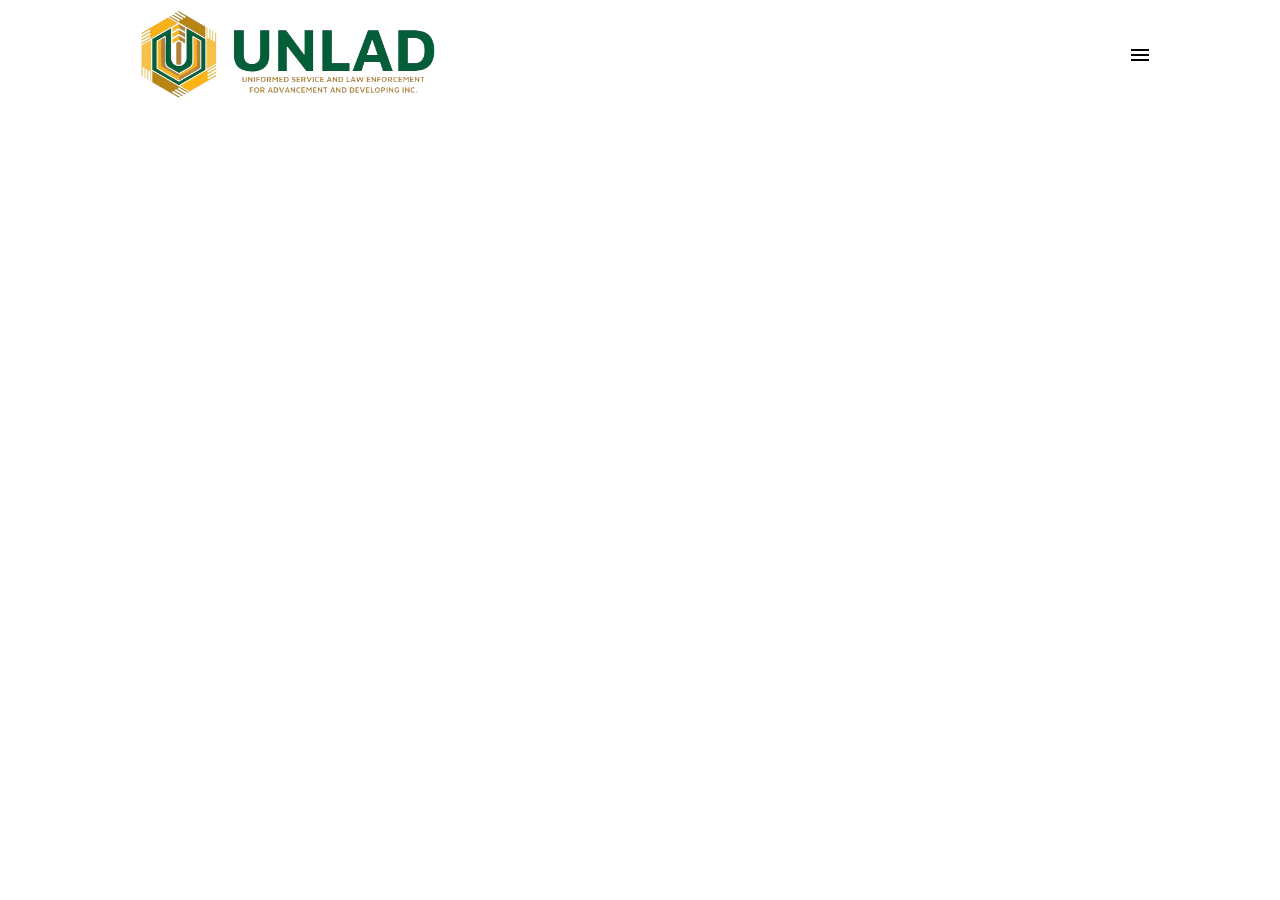
<file: index.html>
<!DOCTYPE html>
<html lang="en">
<head>
    <meta charset="UTF-8">
    <meta name="viewport" content="width=device-width, initial-scale=1.0">
    <link rel="stylesheet" href="https://cdnjs.cloudflare.com/ajax/libs/font-awesome/6.5.2/css/all.min.css" integrity="sha512-SnH5WK+bZxgPHs44uWIX+LLJAJ9/2PkPKZ5QiAj6Ta86w+fsb2TkcmfRyVX3pBnMFcV7oQPJkl9QevSCWr3W6A==" crossorigin="anonymous" referrerpolicy="no-referrer" />
    <link href="https://fonts.googleapis.com/css2?family=Poppins:ital,wght@0,100;0,200;0,300;0,400;0,500;0,600;0,700;0,800;0,900;1,100;1,200;1,300;1,400;1,500;1,600;1,700;1,800;1,900&display=swap" rel="stylesheet">
    <link rel="stylesheet" href="css files/style.css">
    <link rel="shortcut icon" type="x-icon" href="images/UNLAD_LOGO.png">
    <title>UNLAD Credit Cooperative</title>
</head>
<body>
    <!-- HEADER SECTION START -->
    <header>
        <div class="inner_header">
           <div class="logo-container">
                <a href="index.html"><img class="logo" src="images/UCC-Logo w Label.png" alt="UNLAD Credit Cooperative"></a>
           </div>
           <ul class="sidebar">

                <li onclick=closeSidebar()><a href="#" class="closeSidebar"><svg xmlns="http://www.w3.org/2000/svg" height="24" viewBox="0 -960 960 960" width="24"><path d="m256-200-56-56 224-224-224-224 56-56 224 224 224-224 56 56-224 224 224 224-56 56-224-224-224 224Z"/></svg></a></li>
                
            <li><a href="index.html">Home</a></li>
            <li><a href="aboutUs.html">About Us</a></li>
            <li><a href="member.html">How to be a Member</a></li>
            <li><a href="contact.html">Contact Us</a></li>


            <img class="logo" src="images/UCC-Logo w Label.png" alt="UNLAD Credit Cooperative">
           </ul>

           <ul class="navbar">
            <li><a href="index.html">Home</a></li>
            <div class="dropdown">
            <li><a href="aboutUs.html" class="dropbtn">About Us <i class="fa-solid fa-chevron-down"></i></a></li>
                <div class="dropdown-content">
                    <a href="#">About Cooperative</a>
                    <a href="#">Our Key Officers</a>
                    <a href="#">Our Organization</a>
                    <a href="#">Vision / Mission / Cooperative Values</a>
                </div>
            </div>   
            <li><a href="member.html">How to be a Member</a></li>
            <li><a href="contact.html">Contact Us</a></li>
            <li onclick=showSidebar()><svg xmlns="http://www.w3.org/2000/svg" height="24" viewBox="0 -960 960 960" width="24"><path d="M120-240v-80h720v80H120Zm0-200v-80h720v80H120Zm0-200v-80h720v80H120Z"/></svg></li>       
           </ul>


        </div>
    </header>
    <!-- HEADER SECTION END-->

    <!-- BANNER SECTION -->

    <div class="container">
        <div class="banner-container">

        </div>
    </div>


   

    <script src="script.js"></script>
    
</body>
</html>
</file>
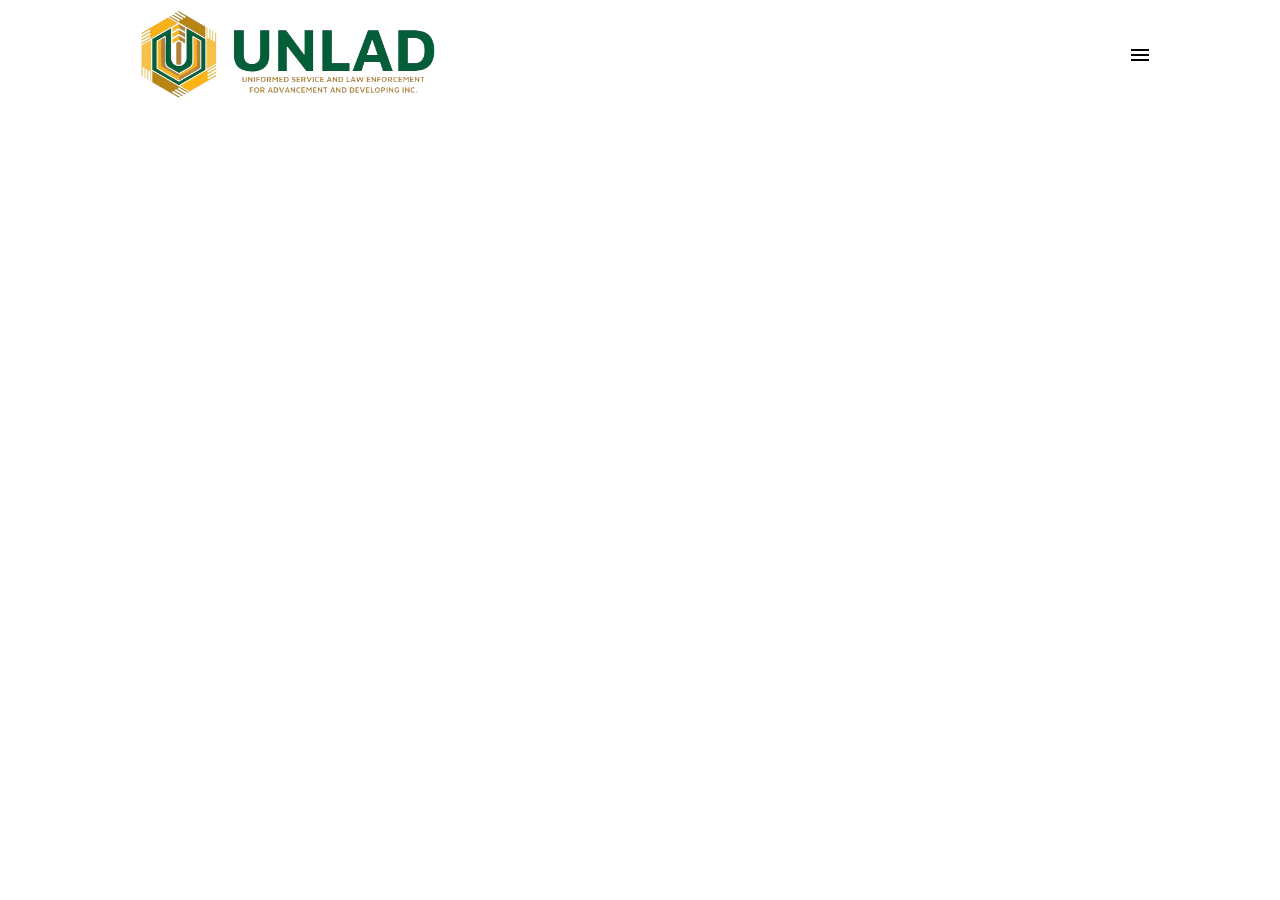
<file: aboutUs.html>
<!DOCTYPE html>
<html lang="en">
<head>
    <meta charset="UTF-8">
    <meta name="viewport" content="width=device-width, initial-scale=1.0">
    <link rel="stylesheet" href="https://cdnjs.cloudflare.com/ajax/libs/font-awesome/6.5.2/css/all.min.css" integrity="sha512-SnH5WK+bZxgPHs44uWIX+LLJAJ9/2PkPKZ5QiAj6Ta86w+fsb2TkcmfRyVX3pBnMFcV7oQPJkl9QevSCWr3W6A==" crossorigin="anonymous" referrerpolicy="no-referrer" />
    <link href="https://fonts.googleapis.com/css2?family=Poppins:ital,wght@0,100;0,200;0,300;0,400;0,500;0,600;0,700;0,800;0,900;1,100;1,200;1,300;1,400;1,500;1,600;1,700;1,800;1,900&display=swap" rel="stylesheet">
    <link rel="stylesheet" href="css files/style.css">
    <link rel="shortcut icon" type="x-icon" href="images/UNLAD_LOGO.png">
    <title>UNLAD Credit Cooperative</title>
</head>
<body>
    <!-- HEADER SECTION-->
    <header>
        <div class="inner_header">
           <div class="logo-container">
                <a href="index.html"><img class="logo" src="images/UCC-Logo w Label.png" alt="UNLAD Credit Cooperative"></a>
           </div>
           <ul class="sidebar">
            
                <li onclick=closeSidebar()><a href="#" class="closeSidebar"><svg xmlns="http://www.w3.org/2000/svg" height="24" viewBox="0 -960 960 960" width="24"><path d="m256-200-56-56 224-224-224-224 56-56 224 224 224-224 56 56-224 224 224 224-56 56-224-224-224 224Z"/></svg></a></li>
            
            <li><a href="index.html">Home</a></li>
            <li><a href="aboutUs.html">About Us</a></li>
            <li><a href="member.html">How to be a Member</a></li>
            <li><a href="contact.html">Contact Us</a></li>


            <img class="logo" src="images/UCC-Logo w Label.png" alt="UNLAD Credit Cooperative">
           </ul>

           <ul class="navbar">
            <li><a href="index.html">Home</a></li>
            <div class="dropdown">
            <li><a href="aboutUs.html" class="dropbtn">About Us <i class="fa-solid fa-chevron-down"></a></i></li>
                <div class="dropdown-content">
                    <a href="#">About Cooperative</a>
                    <a href="#">Our Key Officers</a>
                    <a href="#">Our Organization</a>
                    <a href="#">Vision / Mission / Cooperative Values</a>
                </div>
            </div>   
            <li><a href="member.html">How to be a Member</a></li>
            <li><a href="contact.html">Contact Us</a></li>
            <li onclick='showSidebar()'><svg xmlns="http://www.w3.org/2000/svg" height="24" viewBox="0 -960 960 960" width="24"><path d="M120-240v-80h720v80H120Zm0-200v-80h720v80H120Zm0-200v-80h720v80H120Z"/></svg></li>       
           </ul>


        </div>
    </header>
    <!-- HEADER SECTION -->

    <!-- BANNER SECTION -->





   

    
    <script src="script.js"></script>
</body>
</html>
</file>
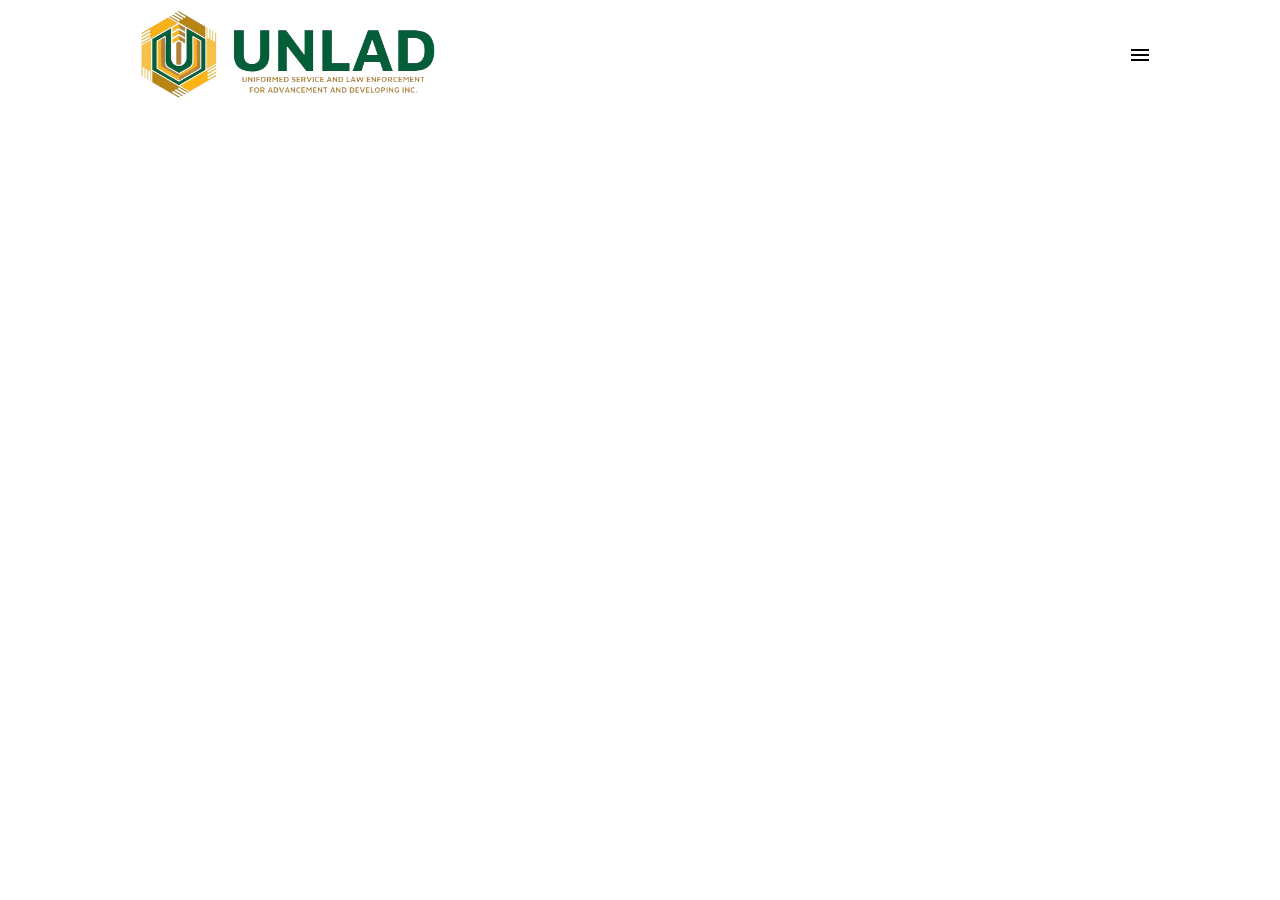
<file: contact.html>
<!DOCTYPE html>
<html lang="en">
<head>
    <meta charset="UTF-8">
    <meta name="viewport" content="width=device-width, initial-scale=1.0">
    <link rel="stylesheet" href="https://cdnjs.cloudflare.com/ajax/libs/font-awesome/6.5.2/css/all.min.css" integrity="sha512-SnH5WK+bZxgPHs44uWIX+LLJAJ9/2PkPKZ5QiAj6Ta86w+fsb2TkcmfRyVX3pBnMFcV7oQPJkl9QevSCWr3W6A==" crossorigin="anonymous" referrerpolicy="no-referrer" />
    <link href="https://fonts.googleapis.com/css2?family=Poppins:ital,wght@0,100;0,200;0,300;0,400;0,500;0,600;0,700;0,800;0,900;1,100;1,200;1,300;1,400;1,500;1,600;1,700;1,800;1,900&display=swap" rel="stylesheet">
    <link rel="stylesheet" href="css files/style.css">
    <link rel="shortcut icon" type="x-icon" href="images/UNLAD_LOGO.png">
    <title>UNLAD Credit Cooperative</title>
</head>
<body>
    <!-- HEADER SECTION START-->
    <header>
        <div class="inner_header">
           <div class="logo-container">
                <a href="index.html"><img class="logo" src="images/UCC-Logo w Label.png" alt="UNLAD Credit Cooperative"></a>
           </div>
           <ul class="sidebar">
            
                <li onclick=closeSidebar()><a href="#" class="closeSidebar"><svg xmlns="http://www.w3.org/2000/svg" height="24" viewBox="0 -960 960 960" width="24"><path d="m256-200-56-56 224-224-224-224 56-56 224 224 224-224 56 56-224 224 224 224-56 56-224-224-224 224Z"/></svg></a></li>
            
            <li><a href="index.html">Home</a></li>
            <li><a href="aboutUs.html">About Us</a></li>
            <li><a href="member.html">How to be a Member</a></li>
            <li><a href="contact.html">Contact Us</a></li>


            <img class="logo" src="images/UCC-Logo w Label.png" alt="UNLAD Credit Cooperative">
           </ul>

           <ul class="navbar">
            <li><a href="index.html">Home</a></li>
            <div class="dropdown">
            <li><a href="aboutUs.html" class="dropbtn">About Us <i class="fa-solid fa-chevron-down"></a></i></li>
                <div class="dropdown-content">
                    <a href="#">About Cooperative</a>
                    <a href="#">Our Key Officers</a>
                    <a href="#">Our Organization</a>
                    <a href="#">Vision / Mission / Cooperative Values</a>
                </div>
            </div>   
            <li><a href="member.html">How to be a Member</a></li>
            <li><a href="contact.html">Contact Us</a></li>
            <li onclick='showSidebar()'><svg xmlns="http://www.w3.org/2000/svg" height="24" viewBox="0 -960 960 960" width="24"><path d="M120-240v-80h720v80H120Zm0-200v-80h720v80H120Zm0-200v-80h720v80H120Z"/></svg></li>       
           </ul>


        </div>
    </header>
    <!-- HEADER SECTION END -->

    <script src="script.js"></script>
    </body>
    </html>
</file>
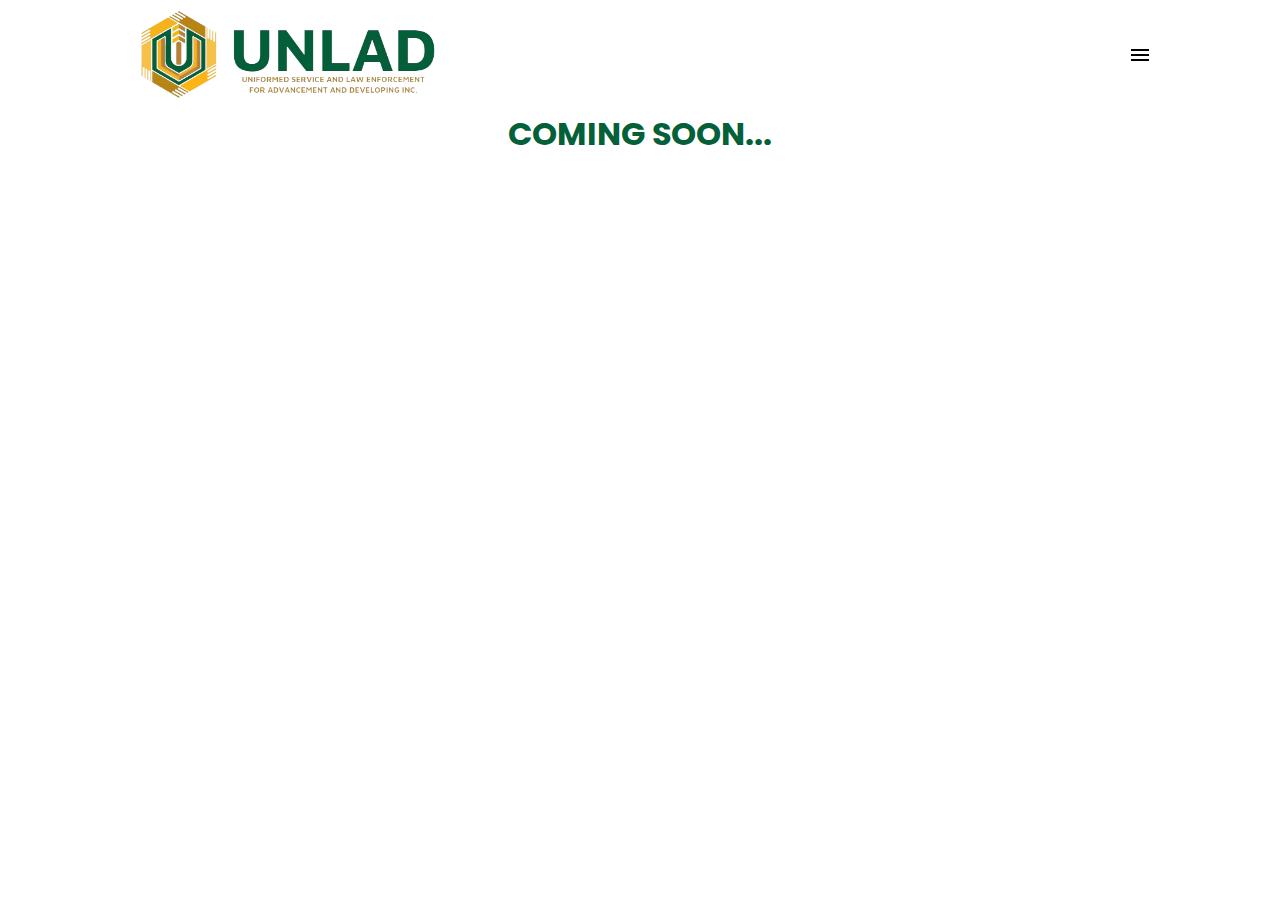
<file: member.html>
<!DOCTYPE html>
<html lang="en">
<head>
    <meta charset="UTF-8">
    <meta name="viewport" content="width=device-width, initial-scale=1.0">
    <link rel="stylesheet" href="https://cdnjs.cloudflare.com/ajax/libs/font-awesome/6.5.2/css/all.min.css" integrity="sha512-SnH5WK+bZxgPHs44uWIX+LLJAJ9/2PkPKZ5QiAj6Ta86w+fsb2TkcmfRyVX3pBnMFcV7oQPJkl9QevSCWr3W6A==" crossorigin="anonymous" referrerpolicy="no-referrer" />
    <link href="https://fonts.googleapis.com/css2?family=Poppins:ital,wght@0,100;0,200;0,300;0,400;0,500;0,600;0,700;0,800;0,900;1,100;1,200;1,300;1,400;1,500;1,600;1,700;1,800;1,900&display=swap" rel="stylesheet">
    <link rel="stylesheet" href="css files/style.css">
    <link rel="stylesheet" href="css files/member.css">
    <link rel="shortcut icon" type="x-icon" href="images/UNLAD_LOGO.png">
    <title>UNLAD Credit Cooperative</title>
</head>
<body>
    <!-- HEADER SECTION-->
    <header>
        <div class="inner_header">
           <div class="logo-container">
                <a href="index.html"><img class="logo" src="images/UCC-Logo w Label.png" alt="UNLAD Credit Cooperative"></a>
           </div>
           <ul class="sidebar">
            
                <li onclick=closeSidebar()><a href="#" class="closeSidebar"><svg xmlns="http://www.w3.org/2000/svg" height="24" viewBox="0 -960 960 960" width="24"><path d="m256-200-56-56 224-224-224-224 56-56 224 224 224-224 56 56-224 224 224 224-56 56-224-224-224 224Z"/></svg></a></li>
            
            <li><a href="index.html">Home</a></li>
            <li><a href="aboutUs.html">About Us</a></li>
            <li><a href="member.html">How to be a Member</a></li>
            <li><a href="contact.html">Contact Us</a></li>


            <img class="logo" src="images/UCC-Logo w Label.png" alt="UNLAD Credit Cooperative">
           </ul>

           <ul class="navbar">
            <li><a href="index.html">Home</a></li>
            <div class="dropdown">
            <li><a href="aboutUs.html" class="dropbtn">About Us <i class="fa-solid fa-chevron-down"></a></i></li>
                <div class="dropdown-content">
                    <a href="#">About Cooperative</a>
                    <a href="#">Our Key Officers</a>
                    <a href="#">Our Organization</a>
                    <a href="#">Vision / Mission / Cooperative Values</a>
                </div>
            </div>   
            <li><a href="member.html">How to be a Member</a></li>
            <li><a href="contact.html">Contact Us</a></li>
            <li onclick='showSidebar()'><svg xmlns="http://www.w3.org/2000/svg" height="24" viewBox="0 -960 960 960" width="24"><path d="M120-240v-80h720v80H120Zm0-200v-80h720v80H120Zm0-200v-80h720v80H120Z"/></svg></li>       
           </ul>


        </div>
    </header>

    <!--BANNER SECTION-->

    <div class="member-container">
        <div class="text-container">
            <h1>COMING SOON...</h1>
        </div>
    </div>


   

    <script src="script.js"></script>
    
</body>
</html>
</file>
<file: css files/style.css>
:root {
 --green: #036039;
 --yellow-gold: #F9C24A;
}


* {
    padding: 0;
    margin: 0;
    box-sizing: border-box; 
    list-style: none;
    text-decoration: none;
    font-family: 'Poppins';
}
body {
    min-height: 100vh;
}
.header {
    display:block;
    width: 100%;
    height: 90px;
}
.inner_header {
    height: 100%;
    width: 80%;
    margin: 0 auto;
    display: flex;
    justify-content: space-between;

}
.logo-container {
    margin: 5px;
}
.logo {
    height: 100px;
    width: auto;
    display: block;
}
.navbar {
    display: flex;
    align-items: center;
    justify-content: flex-end;
    overflow: hidden;
}
.navbar a {
    height: 100%;
    display: flex;
    padding: 0 1.25rem;
    color: #000;
    font-weight: 300;
    font-size: 1rem;
    align-items: center;
}
.navbar a:hover {
    color: #036039;
    transition: all 0.3s ease;
    background-color: #f0f0f0;
}
.dropdown {
    overflow: hidden;
}



.dropdown-content {
    display: none;
    min-width: 160px;
    position: absolute;
    border-radius: 10px;
    box-shadow: 0px 8px 16px 0px rgba(0,0,0,0.2);
    z-index: 1;
    
}
.dropdown-content a {
    color: black;
    text-align: left;
    padding: 10px 20px;
    display: block;
    width: auto;
}
.dropdown-content a:hover {
    background-color: var(--green);
    color: white;
}
.dropdown:hover .dropdown-content {
    display: block;   
}

.navbar li {
    height: 50px;
}


.sidebar {
    position: fixed;
    top: 0;
    right: 0;
    height: 100vh;
    width: 250px;
    z-index: 999;
    background-color: #0360399c;
    backdrop-filter: blur(5px);
    box-shadow: -10px 0 10px rgba(0,0,0,0.1);
    display: none;
    flex-direction: column;
    align-items: flex-start;
    justify-content: flex-start;
    transition: .5s ease-out;
}
.sidebar img {
    height: 80px;
    margin: 100% auto;
    display: flex;
    justify-content: flex-end;
    align-items:flex-end;
    z-index: 1000;
}
.sidebar a {
    color: black;
    
    transition: all 0.3s ease;
    padding: 10px;
}
.sidebar li {
    width: 100%;
    padding: 10px 5px 10px 5px;
}
.sidebar a:hover {
    background-color: #ddd;
    color: black;
}

.navbar li:nth-last-child(1) {
    display: none;
    justify-content: center;
    align-items: center;
    font-size: 20px;    
    color: black;   
    cursor: pointer;
}
.sidebar .closeSidebar {
    display: flex;
    justify-content: flex-end;
}



.container {
    margin: 0 5%;
    padding: 20px 50px 20px;
}





@media only screen and (max-width: 1280px) {
    .navbar li:nth-last-child(1) {
        display: flex;
    }

    .sidebar {
        right: 0;
        width: 30%;
    }

    .navbar a {
        display: none;
    }
}

@media only screen and (max-width: 800px) {
    .menu-bar {
        display: block;
    }

    .navbar a {
        display: none;
    }
    .logo {
        height: 80px;
    }
    .sidebar {
        width: 100%;
    }

}
</file>
<file: css files/member.css>
.member-container {
    display: flex;
}
.text-container {
    height: 100%;
    margin: 0 auto;
    justify-content: center;
    align-items: center;
}
body {
    height: 100vh;
}
h1 {
    top: 100;
    color: var(--green)
}
</file>
